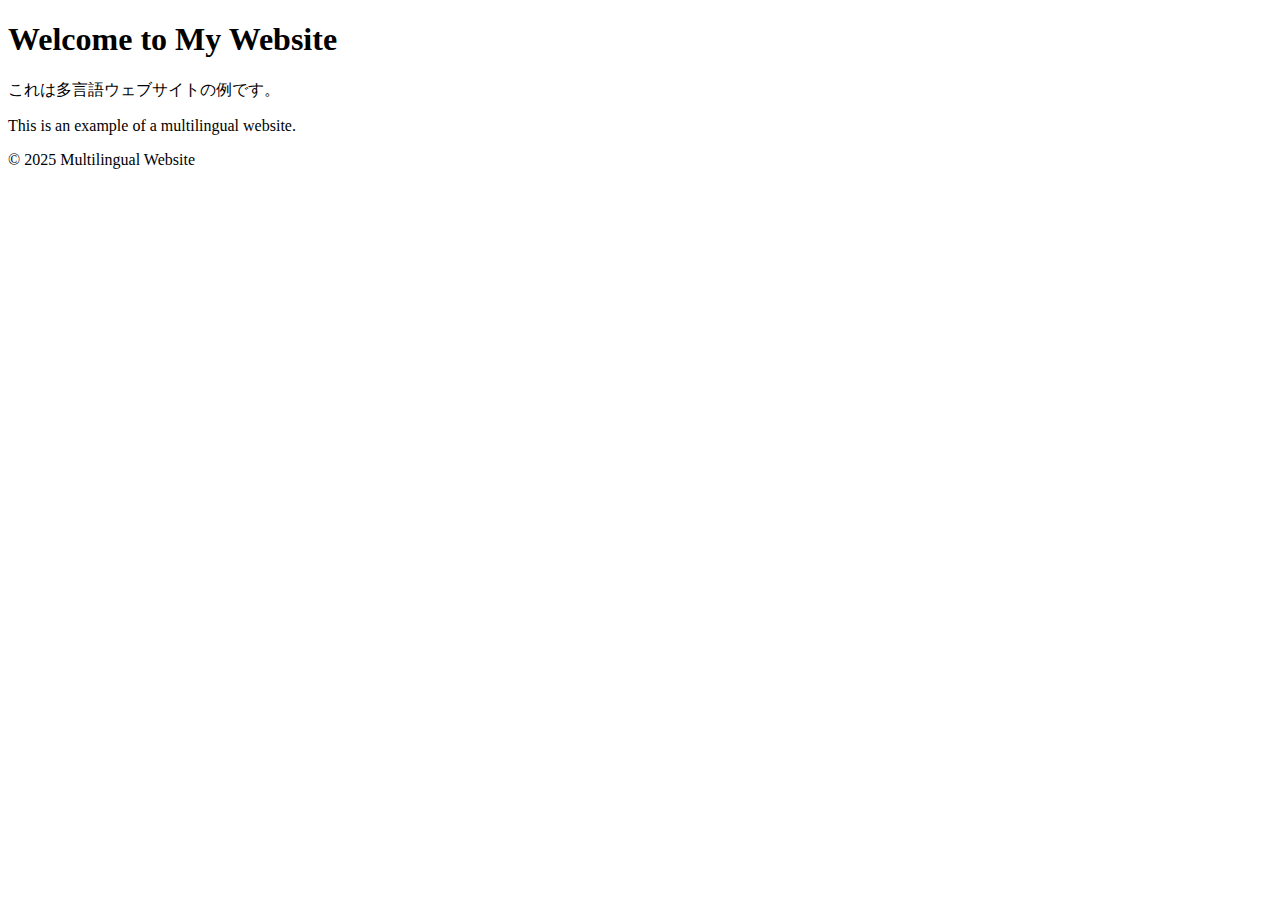
<file: someHtmlExamplesInJapanese/template1-tenpureto1.html>
<!DOCTYPE html>
<html lang="en">
    <head>
        <meta charset="UTF-8">
        <meta name="viewport" content="width=device-width, initial-scale=1.0">
        <title>English and Japanese Example</title>
    </head>
    <body>
        <header>
            <h1>Welcome to My Website</h1>
        </header>

        <main>
            <section>
                <p lang="ja">これは多言語ウェブサイトの例です。</p>
                <p >This is an example of a multilingual website.</p>
            </section>
        </main>

        <footer>
            <p>&copy; 2025 Multilingual Website</p>
        </footer>

    </body>
</html>
</file>
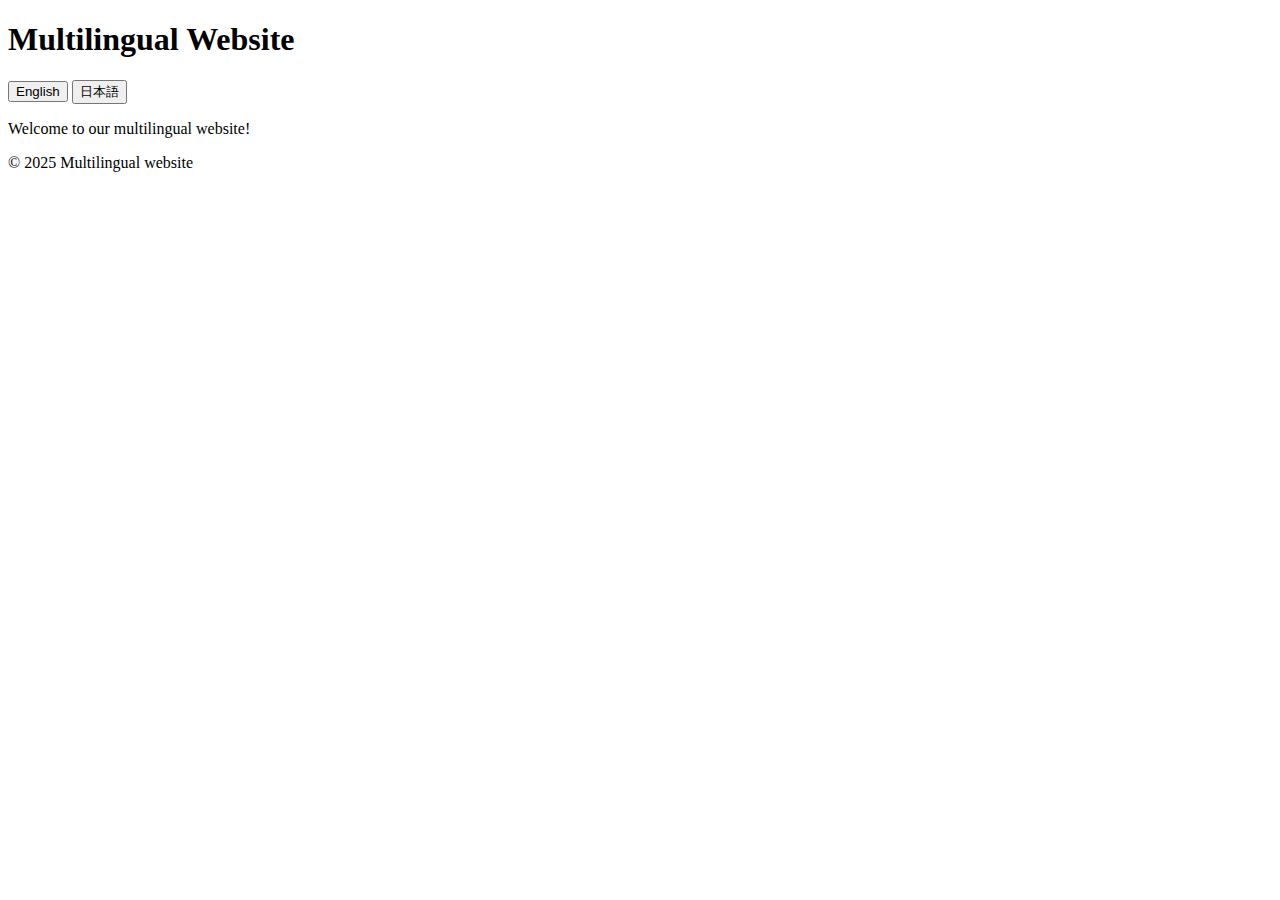
<file: someHtmlExamplesInJapanese/template2-tenpureto2.html>
<!DOCTYPE html>
<html lang="en">
    <head>
        <meta charset="UTF-8">
        <meta name="viewport"content="width=device-width, initial-scale=1.0">
        <title>Multilingual Website</title>
        <style>
            .hidden { display: none;}
        </style>
    </head>
    <body>
        <header>
            <h1>Multilingual  Website</h1>
            <nav>
                <button onclick="showLanguage('en')">English</button>
                <button onclick="showLanguage('ja')">日本語</button>
            </nav>
        </header>

        <main>
            <section>
                <p class="en">Welcome to our multilingual website!</p>
                <p class="ja hidden">私たちの多言語ウェブサイトへようこそ！</p>                
            </section>
        </main>

        <footer>
            <p>&copy; 2025 Multilingual website</p>
        </footer>

        <script>
            function showLanguage(lang){
                document.querySelectorAll('.en, .ja').forEach(el => el.classList.add('hidden'));
                document.querySelectorAll(`.${lang}`).forEach(el => el.classList.remove('hidden'));
            }
        </script>
    </body>
</html>
</file>
